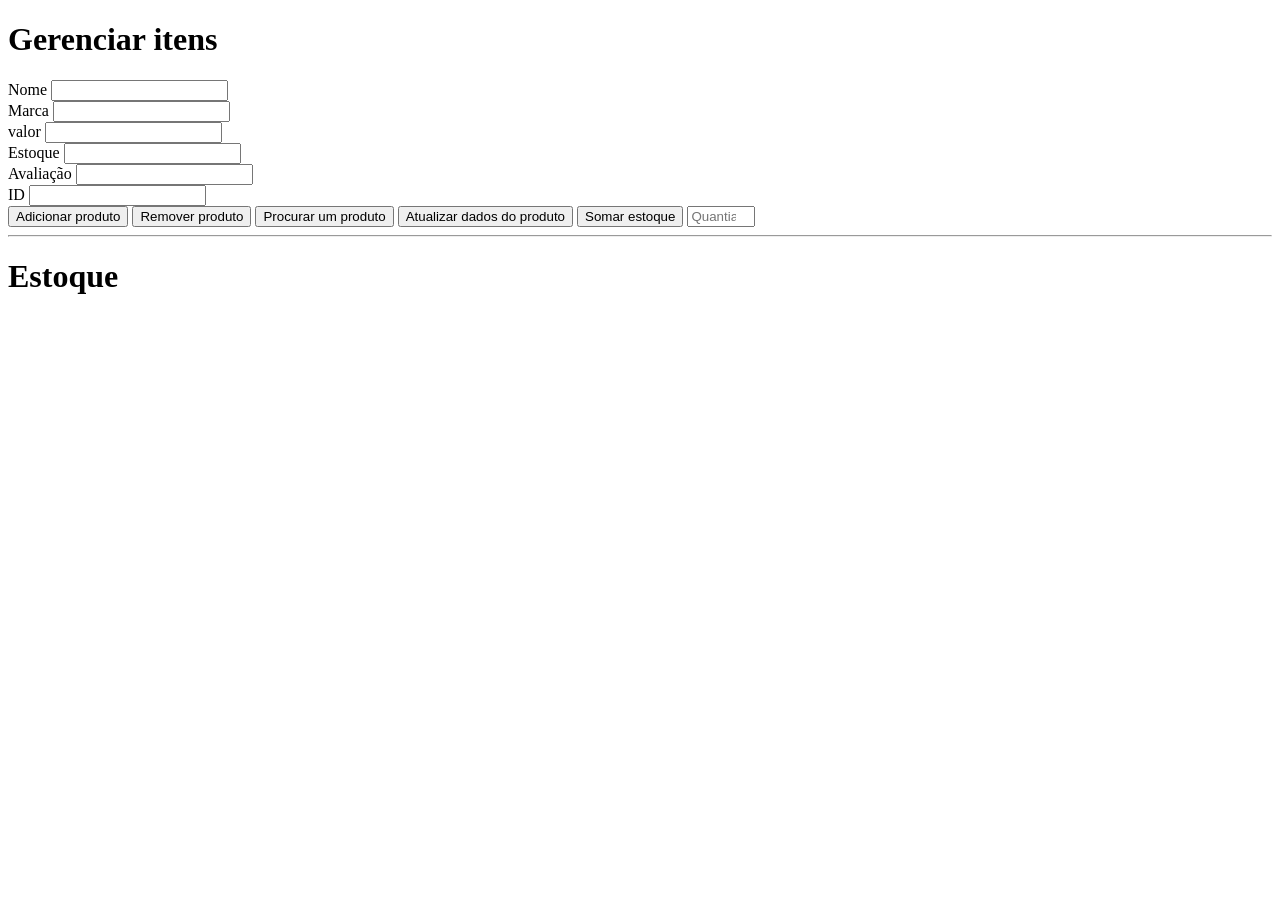
<file: Estoque/index.html>
<!DOCTYPE html>
<html lang="pt-br">
<head>
    <meta charset="UTF-8">
    <meta name="viewport" content="width=device-width, initial-scale=1.0">
    <title>Estoque da loja</title>
    <link rel="stylesheet" href="style.css">
</head>
<body>
    <h1 id="titulo">Gerenciar itens</h1>

    <!-- Inputs e seus labels -->
    <div id="container-inputs">
        <label>Nome</label>
        <input type="text" id="input-nome">
    </div>
    <div id="container-inputs">
        <label>Marca</label>
        <input type="text" id="input-marca">
    </div>
    <div id="container-inputs">
        <label>valor</label>
        <input type="number" id="input-valor">
    </div>
    <div id="container-inputs">
        <label>Estoque</label>
        <input type="number" id="input-estoque">
    </div>
    <div id="container-inputs">
        <label>Avaliação</label>
        <input type="number" id="input-avaliacao">
    </div>
    <div id="container-inputs">
        <label>ID</label>
        <input type="number" id="input-id">
    </div>

    <!-- Botões -->
    <button onclick="AdicionarProduto()">Adicionar produto</button>
    <button onclick="removerProduto()">Remover produto</button>
    <button onclick="procurarProduto()">Procurar um produto</button>
    <button onclick="atualizarProduto()">Atualizar dados do produto</button>
    <button onclick="alterarEstoque()">Somar estoque</button>
    <input placeholder="Quantia" type="number" id="input-alterarEstoque">


    <hr>

    <h1>Estoque</h1>

    <div id="lista-produtos">
    </div>

    <script src="script.js"></script>
</body>
</html>
</file>
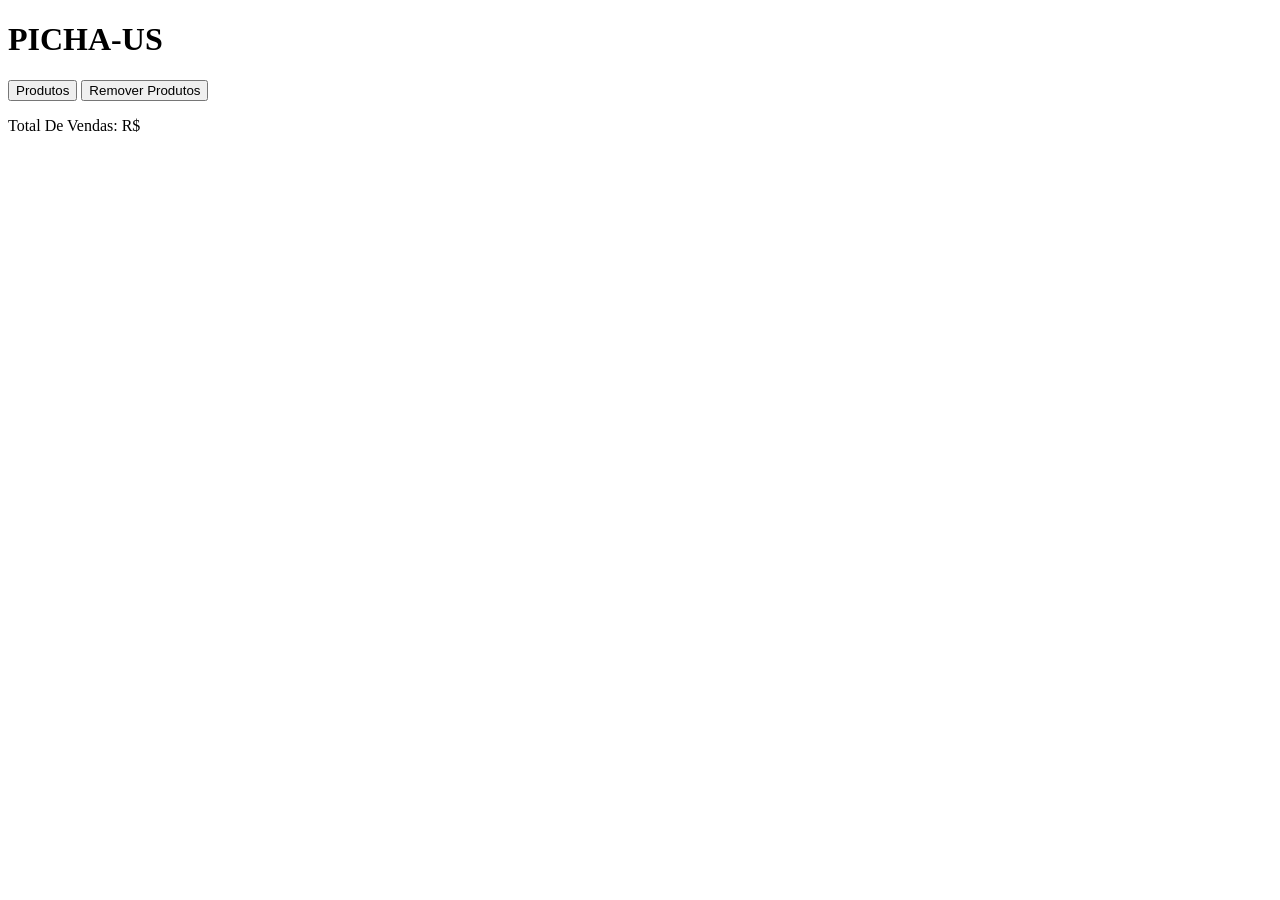
<file: indexC.html>
<!DOCTYPE html>
<html lang="pt-br">
<head>
    <meta charset="UTF-8">
    <meta name="viewport" content="width=device-width, initial-scale=1.0">
    <title>Document</title>
    <link rel="stylesheet" href="styleC.css">
</head>
<body>
    <h1>PICHA-US</h1>

<button onclick="ativarProdutos()">Produtos</button>
<button onclick="removerProdutos()"> Remover Produtos</button>
<div id="lista-precos"></div>
 <p id="totalVendido">Total De Vendas: R$</p>
    <div id="listaVendas">
        
    </div>

    <script src="scriptC.js"></script>
</body>
</html>
</file>
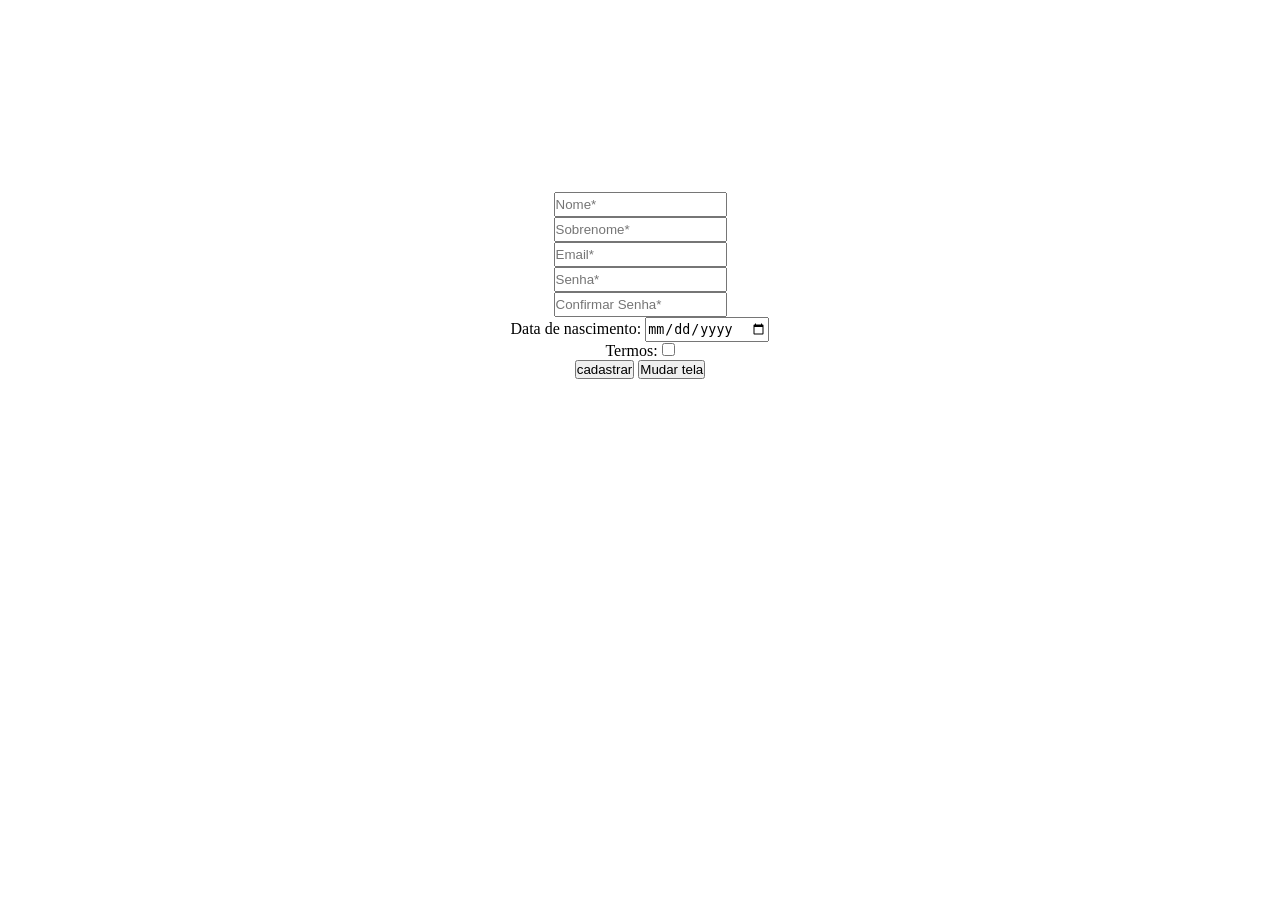
<file: login.html>
<!DOCTYPE html>
<html lang="pt-br">

<head>
    <meta charset="UTF-8">
    <meta name="viewport" content="width=device-width, initial-scale=1.0">
    <link rel="stylesheet" href="logincss.css">
    <title>Login</title>
</head>
<header>

</header>

<body>
    <section class="tela ativa" id="section-cadastro">
        <div class="pag-cadastros">
            <div class="div-inputs">
                <input type="text" id="input-nome" class="inputs" required placeholder="Nome*">
            </div>
            <div class="div-inputs">
                <input type="text" id="input-sobrenome" class="inputs" required placeholder="Sobrenome*">
            </div>
            <div class="div-inputs">
                <input type="email" id="input-email" class="inputs" required placeholder="Email*">
            </div>
            <div class="div-inputs">
                <input type="password" id="input-senha" class="inputs" required placeholder="Senha*">
            </div>
            <div class="div-inputs">
                <input type="password" id="input-confirmarSenha" class="inputs" required placeholder="Confirmar Senha*">
            </div>
            <div class="div-inputs">
                <label class="labels">Data de nascimento:</label>
                <input type="date" id="input-nascimento" class="inputs">
            </div>
            <div class="div-inputs">
                <label class="labels">Termos:</label>
                <input type="checkbox" id="termos">
            </div>
            <div>
                <span id="aviso-cadastro"></span>
            </div>
            <div class="btn">
                <button onclick="cadastrarUsuarios()" class="btn-login">cadastrar</button>
                <button onclick="telaLogin()" class="btn-login">Mudar tela</button>
            </div>
        </div>
    </section>

    <section class="tela" id="section-login">
        <div class="pag-cadastros">
            <div>
                <label class="labels">Email:</label>
                <input type="text" id="input-login-email" class="inputs">
            </div>
            <div>
                <label class="labels">Senha:</label>
                <input type="password" id="input-login-senha" class="inputs">
            </div>
            <span id="aviso-login"></span>
            <div class="btn">
                <button onclick="entrarNoSite()" class="btn-login">Login</button>
            </div>
        </div>
    </section>


    <script src="loginscript.js"></script>
</body>

</html>
</file>
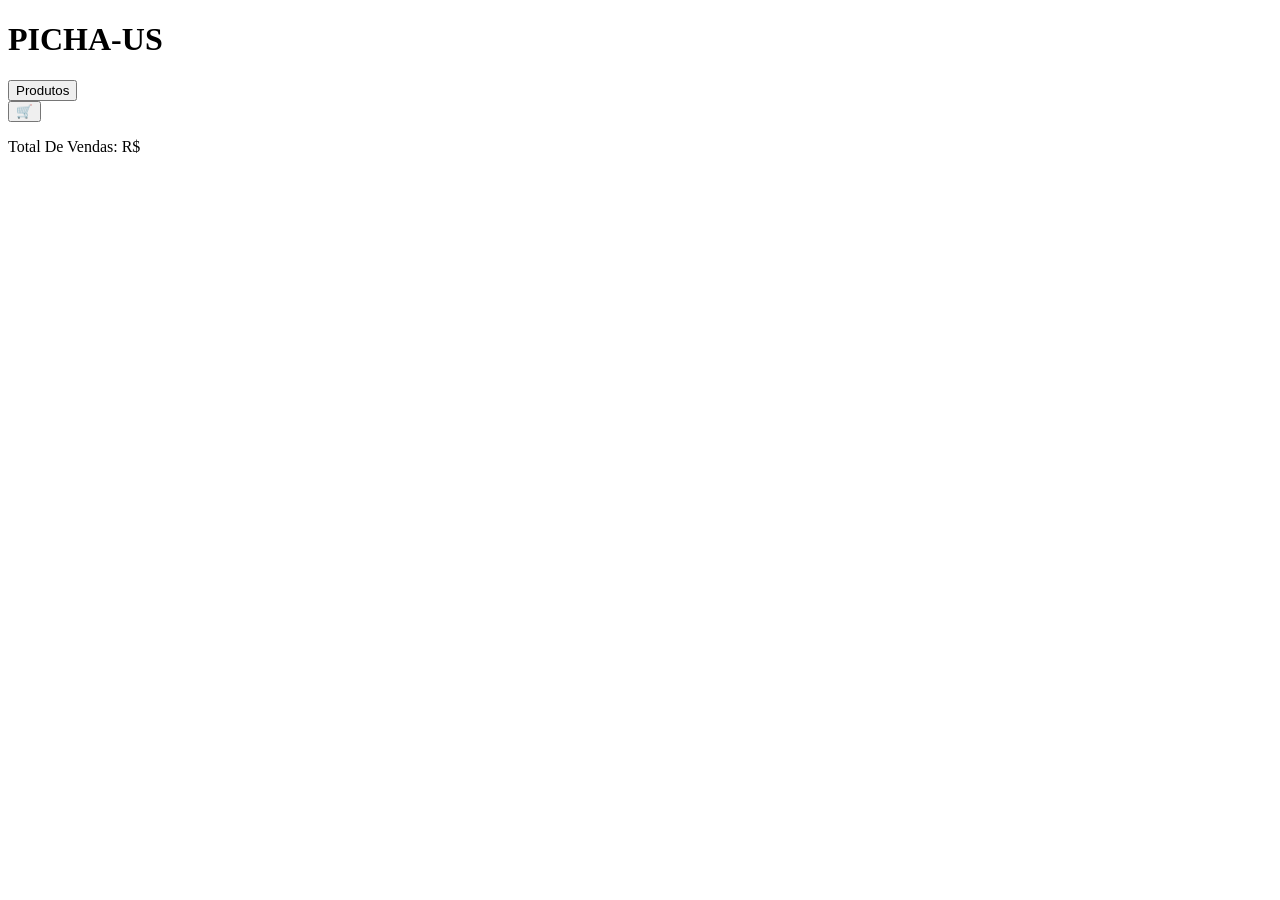
<file: clientes/indexC.html>
<!DOCTYPE html>
<html lang="pt-br">
<head>
    <meta charset="UTF-8">
    <meta name="viewport" content="width=device-width, initial-scale=1.0">
    <title>PICHA-US</title>
    <link rel="stylesheet" href="styleC.css">
</head>
<body>
    <h1>PICHA-US</h1>

<button onclick="ativarProdutos()">Produtos</button>
<!-- <button onclick="removerProdutos()"> Remover Produtos</button> -->
<div id="produtos-precos"></div>

<div id="carrinho">
<button onclick="mostrarCarrinho()">🛒
</button>

        <p id="totalVendido">Total De Vendas: R$</p>
        <div id="listaVendas">  
        </div>
    </div>
    
    <script src="scriptC.js"></script>
</body>
</html>
</file>
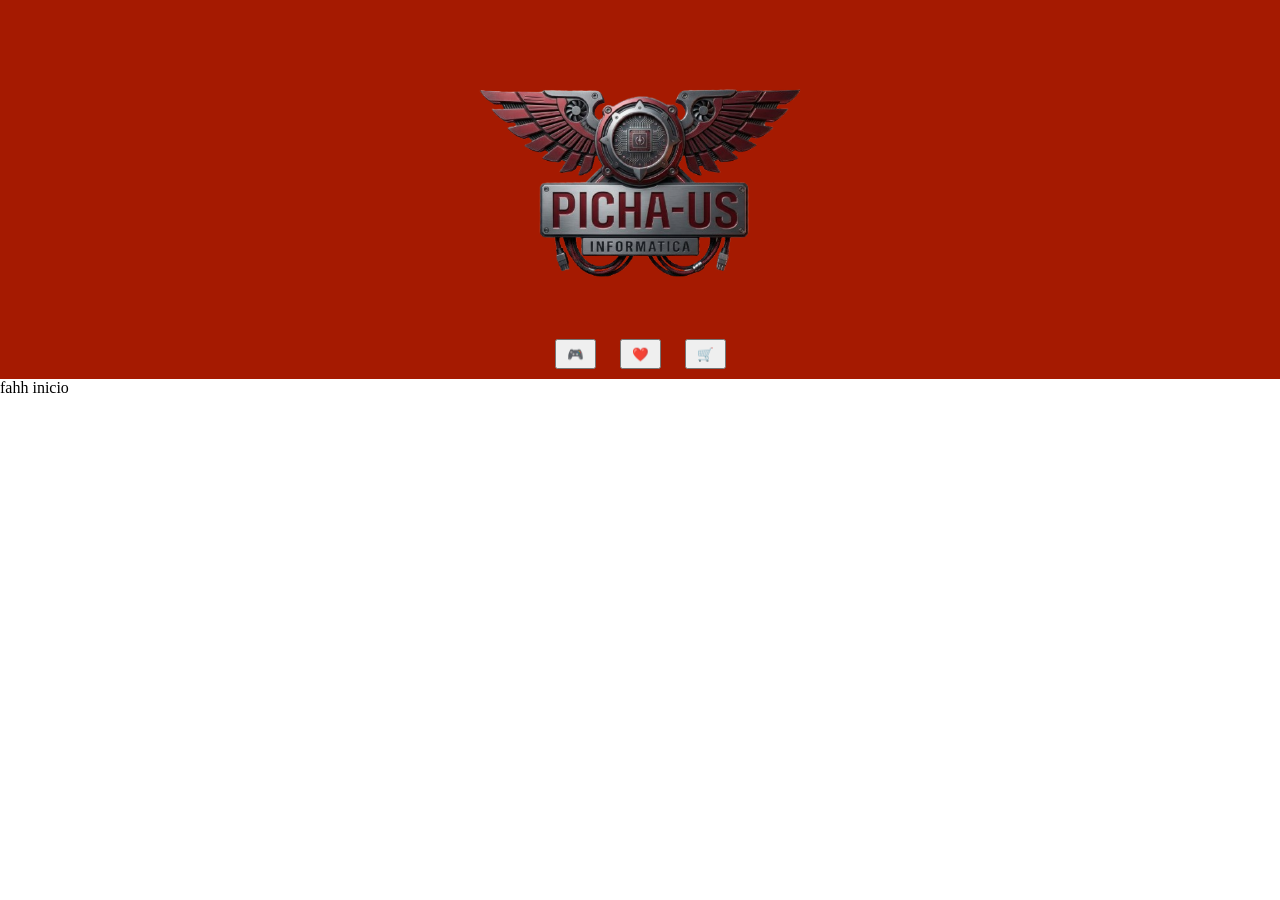
<file: clientes/indteste.html>
<!DOCTYPE html>
<html lang="pt-br">
<head>
    <meta charset="UTF-8">
    <meta name="viewport" content="width=device-width, initial-scale=1.0">
    <title>PICHA-US TESTE</title>
    <link rel="stylesheet" href="styleTeste.css">
</head>
<body>
    
    <header>
        <div class="topicoM" id="top">
            <div  id="btnIn">
                <button onclick="voltarAoInicio()"><img class="Topico" src="Gemini_Generated_Image_ttbcifttbcifttbc-removebg-preview.png" alt=""></button>
            </div>
        </div>
        
        <nav class="navbar">
            <div class="btns">
                <Button onclick="voltarAoInicio()">🎮</Button>
                <Button onclick="abrirFavoritos()">❤️</Button>
                <Button onclick="abrirCarrinho()">🛒</Button>
            </div>
        </nav>
        
        
    </header>
    
            <section id="principal" class="tela ativa">
                fahh inicio
            </section>
            <section id="favoritos" class="tela">
                fahh voritos
            </section>
            <section id="carrinho" class="tela">
                fahh el carrito
            </section>
    

    <script src="scriptteste.js"></script>
</body>
</html>
</file>
<file: Estoque/style.css>
#input-alterarEstoque{
    width: 60px;
}
</file>
<file: styleC.css>
.produtos{
    border: 1px solid red;
    margin: 5px;
    width: 100px;
    height: 100px;

}
#lista-precos{
    display: flex;
    justify-content: center;
    align-items: center;
    flex-wrap: wrap;
}

.produtos:hover{
    scale: 1.05;
    border-radius: 7px;

}
</file>
<file: logincss.css>
* {
    margin: 0;
    padding: 0;
    box-sizing: border-box;
}
.tela {
    display: none;
}

.ativa {
    display: block;
}
.pag-cadastros {
    display: flex;
    flex-direction: column;
    max-width: 100%;
    align-items: center;
    justify-content: center;
    padding-top: 15%;
}
.inputs {
    max-width: 500px;
    height: 25px;
}
/* .btn-login{
    display: flex;
    background-color: red;
    border-radius: ;
    color: rgb(255, 255, 255);
}
.btn-login:hover{
    cursor: pointer;
} */
</file>
<file: clientes/styleC.css>
.produtos{
    border: 1px solid red;
    margin: 5px;
    width: 100px;
    height: 100px;

}
#lista-precos{
    display: flex;
    justify-content: center;
    align-items: center;
    flex-wrap: wrap;
}

.produtos:hover{
    scale: 1.05;
    border-radius: 7px;

}
</file>
<file: clientes/styleTeste.css>
*{
  margin: 0;
  padding: 0;
  box-sizing: border-box;
}

.tela{
    display: none;
    
}
.ativa{
    display: block;

}

.Topico{
    margin-bottom: 50px;
    margin-top: 20px;
   width: 450px;  
 
}

 header {
  background-color: #a51a01;
  padding: 10px;
  position: sticky;
  top: 0;
  z-index: 100;
  display: flex;
  flex-direction: column;
  justify-content: center;
  align-items: center;
   }

nav .btn{

     width: fit-content;
    margin: 60px auto;
    border-style: groove;
     margin-bottom: 20px;
    margin-top: 20px;
    
    }

    button{
        margin: 0 10px;
    padding: 5.5px 10px;
    cursor: pointer;

    }

    button:hover{

    scale: 1.05;   
    border-radius: 7px;
}

#btnIn button{
    background-color: #00000000;
    border: none;
}
</file>
